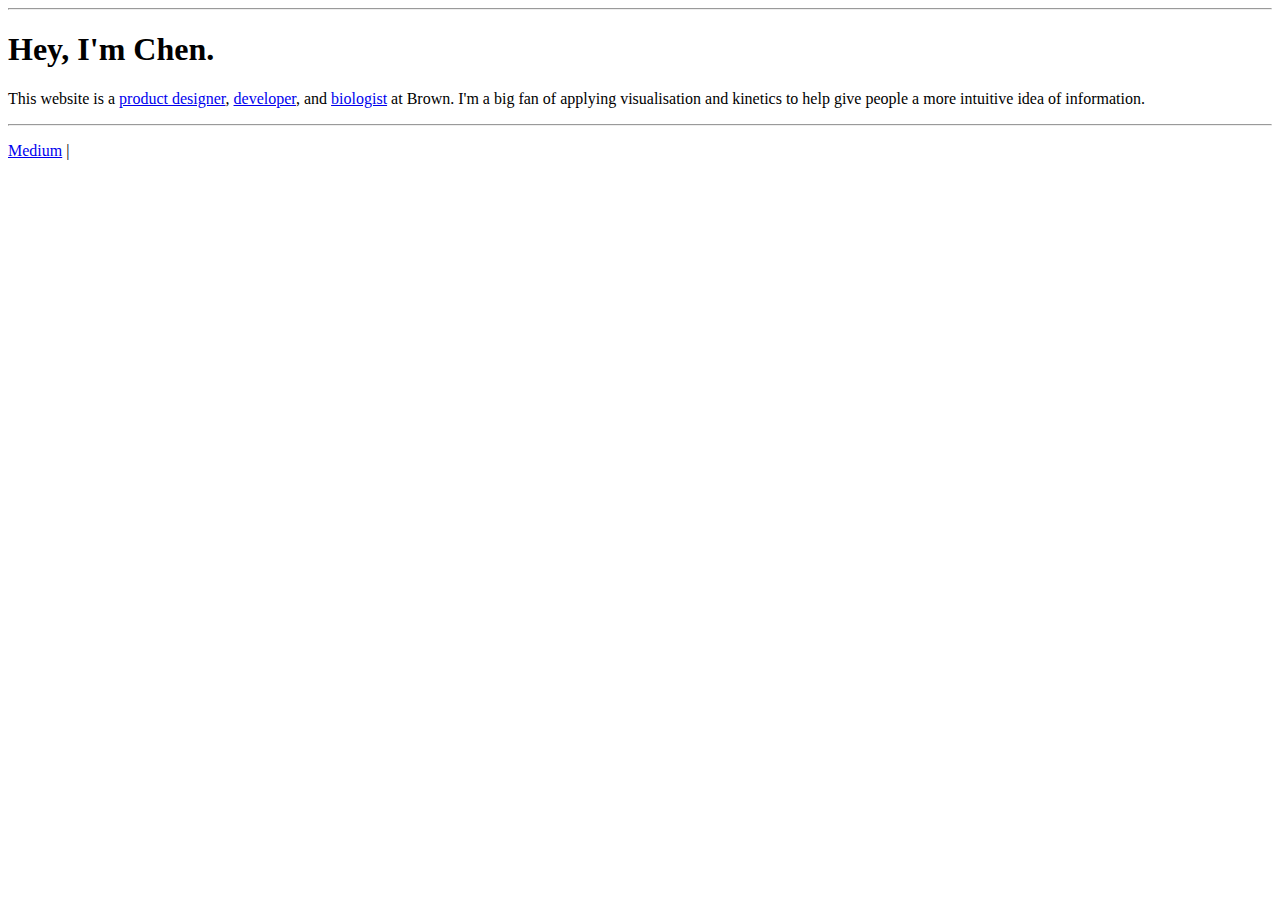
<file: img/logo/Chen Ye.html>
<html>
<head>
    <title>Chen Ye</title>
    
</head>

<body>
    <div class="content">
        <hr>
        <article>
            <h1>Hey, I'm Chen.</h1>
            <p>
                This website is a <a target="_blank" href="https://medium.com/hh-design/product-design-i-d6db36b73364">product designer</a>, <a target="_blank" href="https://github.com/chen-ye">developer</a>, and <a target="_blank" href="http://cye.me/portfolio/tango">biologist</a> at Brown. I'm a big fan of applying visualisation and kinetics to help give people a more intuitive idea of information.
            </p>
        </article>
        <hr class="subdivider">
        <footer>
            <p>
                <a target="_blank" href="https://medium.com/@siranachronist">Medium</a> |
            </p>
        </footer>
    </div>
</body>
</html>
</file>
